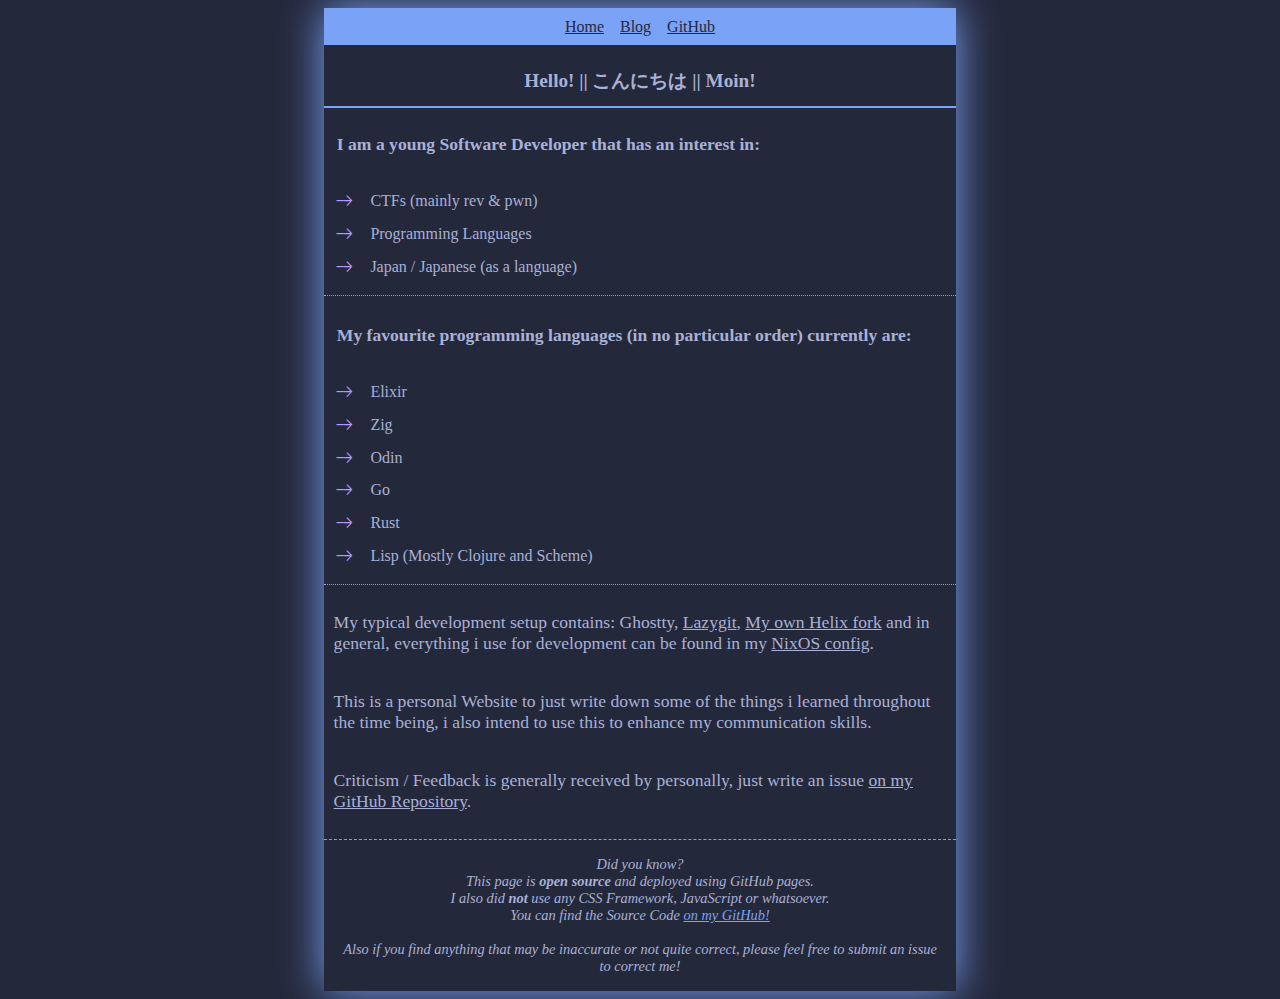
<file: index.html>
<!DOCTYPE html>
<html lang="en">
  <head id="head">
    <meta charset="UTF-8">
    <meta http-equiv="x-ua-compatible" content="ie=edge">
    <meta name="viewport" content="width=device-width, initial-scale=1">
    <title id="title">Blog by SoraNoTenshi</title>
    <link rel="stylesheet" type="text/css" href="/style.css">
    <link rel="stylesheet" type="text/css" href="/zig.css">
    <link rel="stylesheet" type="text/css" href="/rust.css">
    <link rel="stylesheet" type="text/css" href="/nasm.css">
    <link rel="stylesheet" type="text/css" href="/c.css">
  </head>
  <body class="main">
    <div id="box">
      <nav class="menu">
        <a href="/">Home</a>
         &nbsp;&nbsp;
        <a href="/blog/">Blog</a>
         &nbsp;&nbsp;
        <a href="https://github.com/SoraTenshi">GitHub</a>
      </nav>
      
  <h1 id="title">Hello! || こんにちは || Moin!</h1>
  <article class="subpairs"><h1>I am a young Software Developer that has an interest in:</h1><ul><li>CTFs (mainly rev & pwn)</li><li>Programming Languages</li><li>Japan / Japanese (as a language)</li></ul><h1>My favourite programming languages (in no particular order) currently are:</h1><ul><li>Elixir</li><li>Zig</li><li>Odin</li><li>Go</li><li>Rust</li><li>Lisp (Mostly Clojure and Scheme)</li></ul><p>My typical development setup contains: Ghostty, <a href="https://github.com/jesseduffield/lazygit" target="_blank">Lazygit</a>, <a href="https://github.com/SoraTenshi/helix/tree/new-daily-driver" target="_blank">My own Helix fork</a> and in general, everything i use for development can be found in my <a href="https://github.com/SoraTenshi/nixos-config" target="_blank">NixOS config</a>.</p><p>This is a personal Website to just write down some of the things i learned throughout the time being, i also intend to use this to enhance my communication skills.</p><p>Criticism / Feedback is generally received by personally, just write an issue <a href="https://github.com/SoraTenshi/neoncity.dev/issues" target="_blank">on my GitHub Repository</a>.</p></article>

      <footer class="footer">
        Did you know?<br>
        This page is
        <strong>open source</strong>
        and deployed using GitHub pages.<br>
        I also did
        <strong>not</strong>
        use any CSS Framework, JavaScript or whatsoever.<br>
        You can find the Source Code
        <a href="https://github.com/SoraTenshi/neoncity.dev" style="color: var(--blue)">on my GitHub!</a><br>
        <br>
        Also if you find anything that may be inaccurate or not quite correct, please feel free to
      submit an issue to correct me!
      </footer>
    </div>
  </body>
</html>
</file>
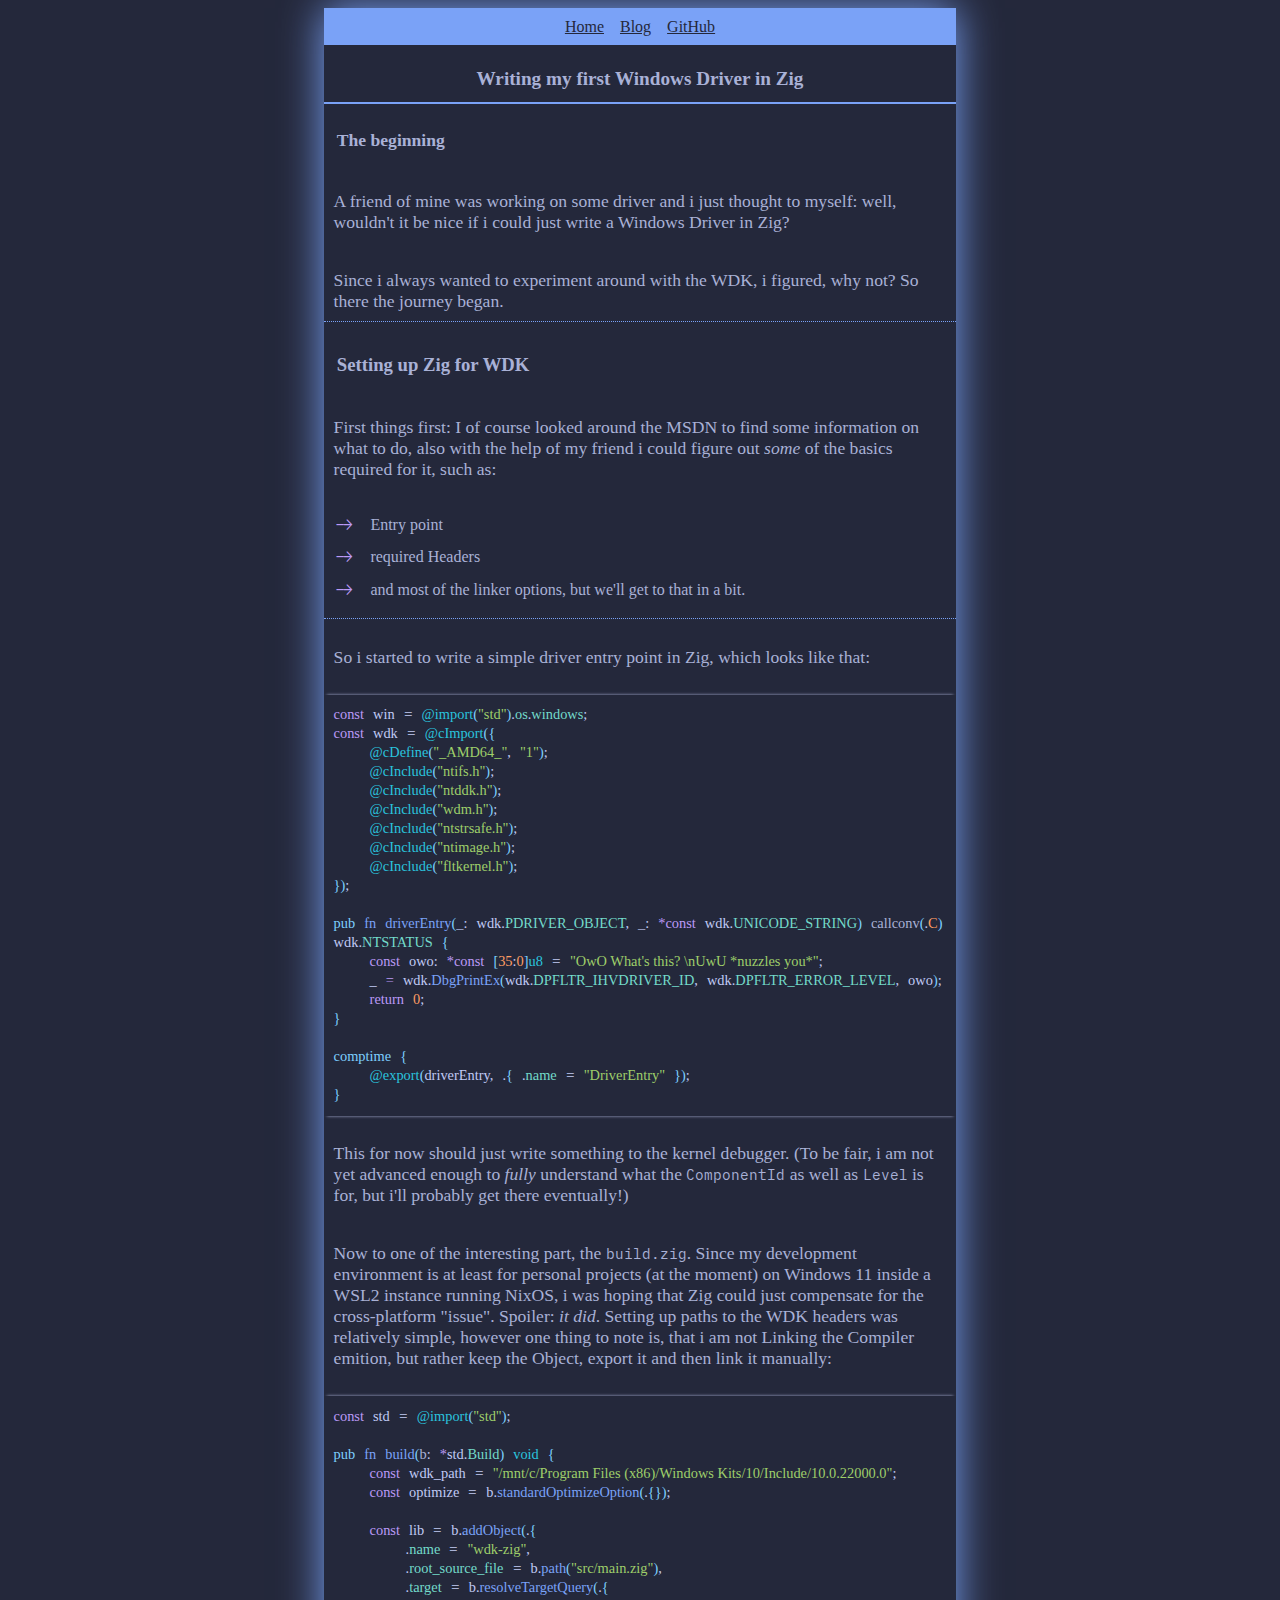
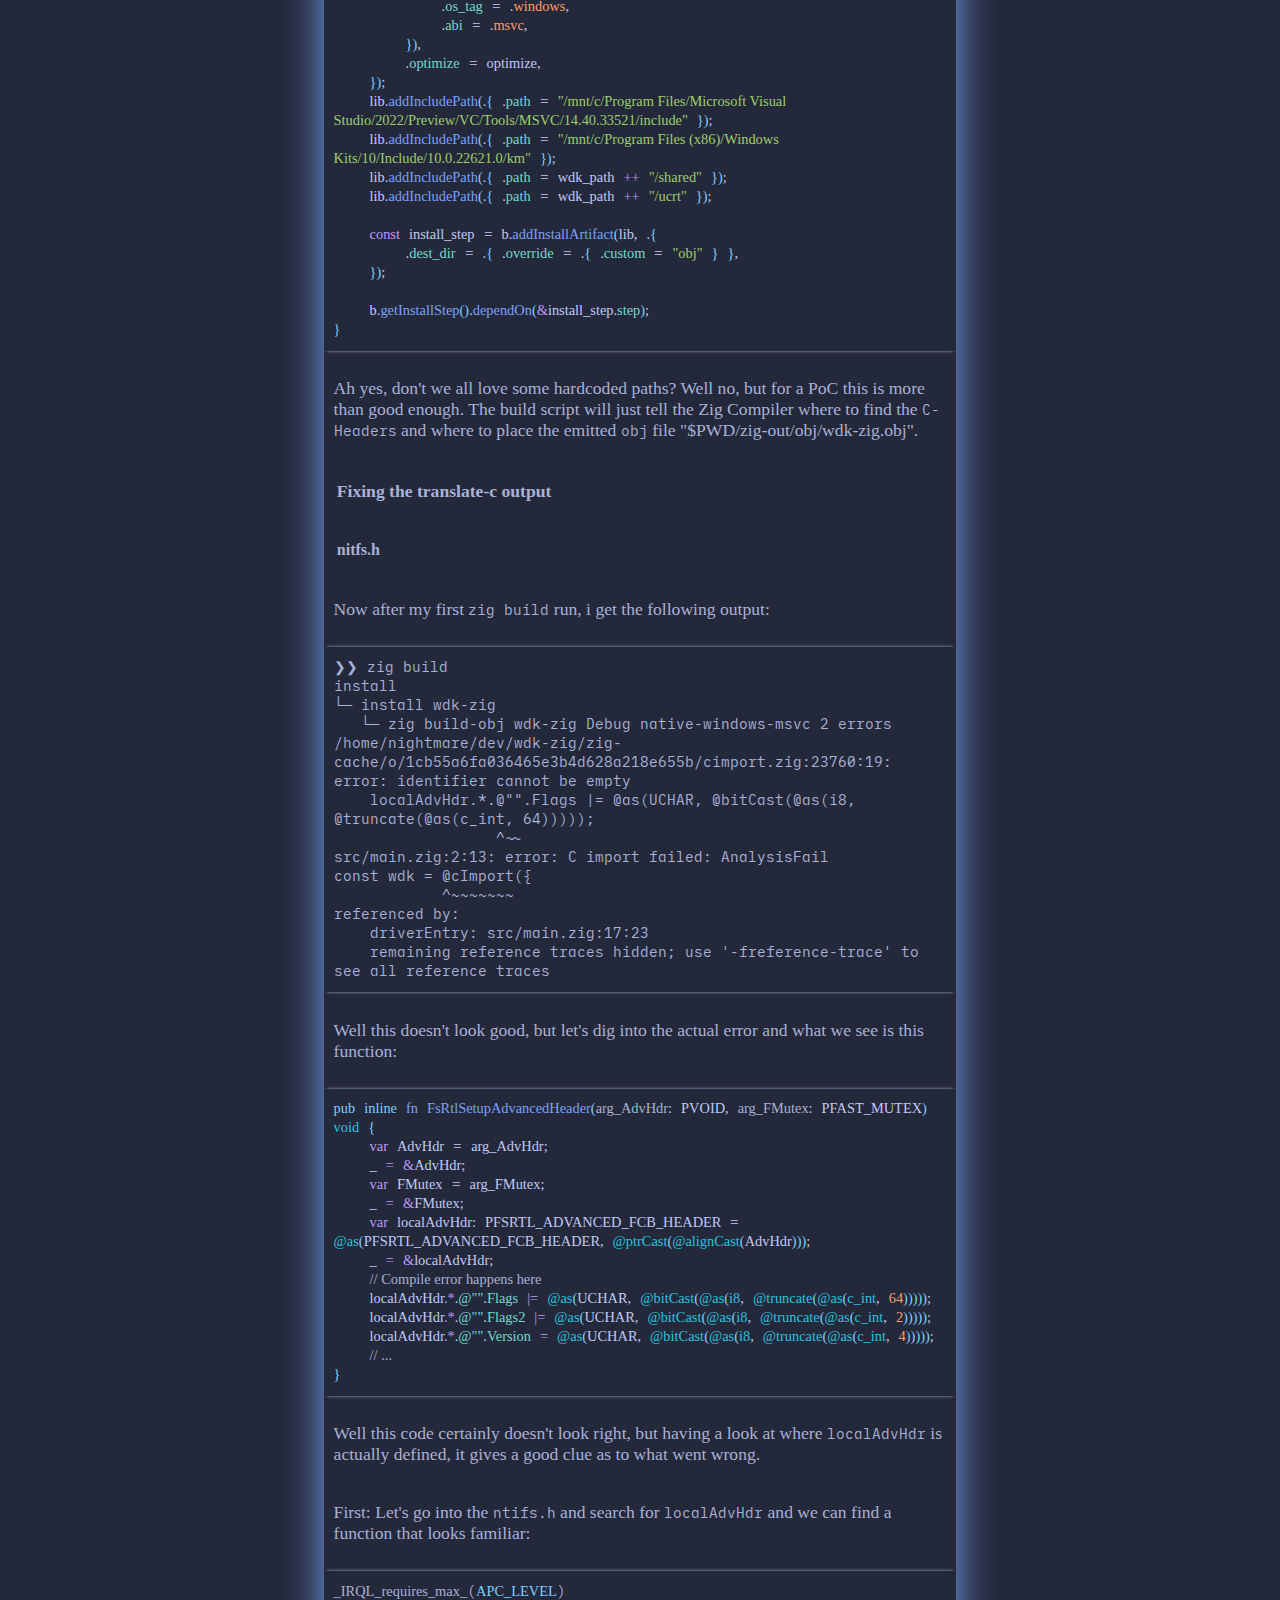
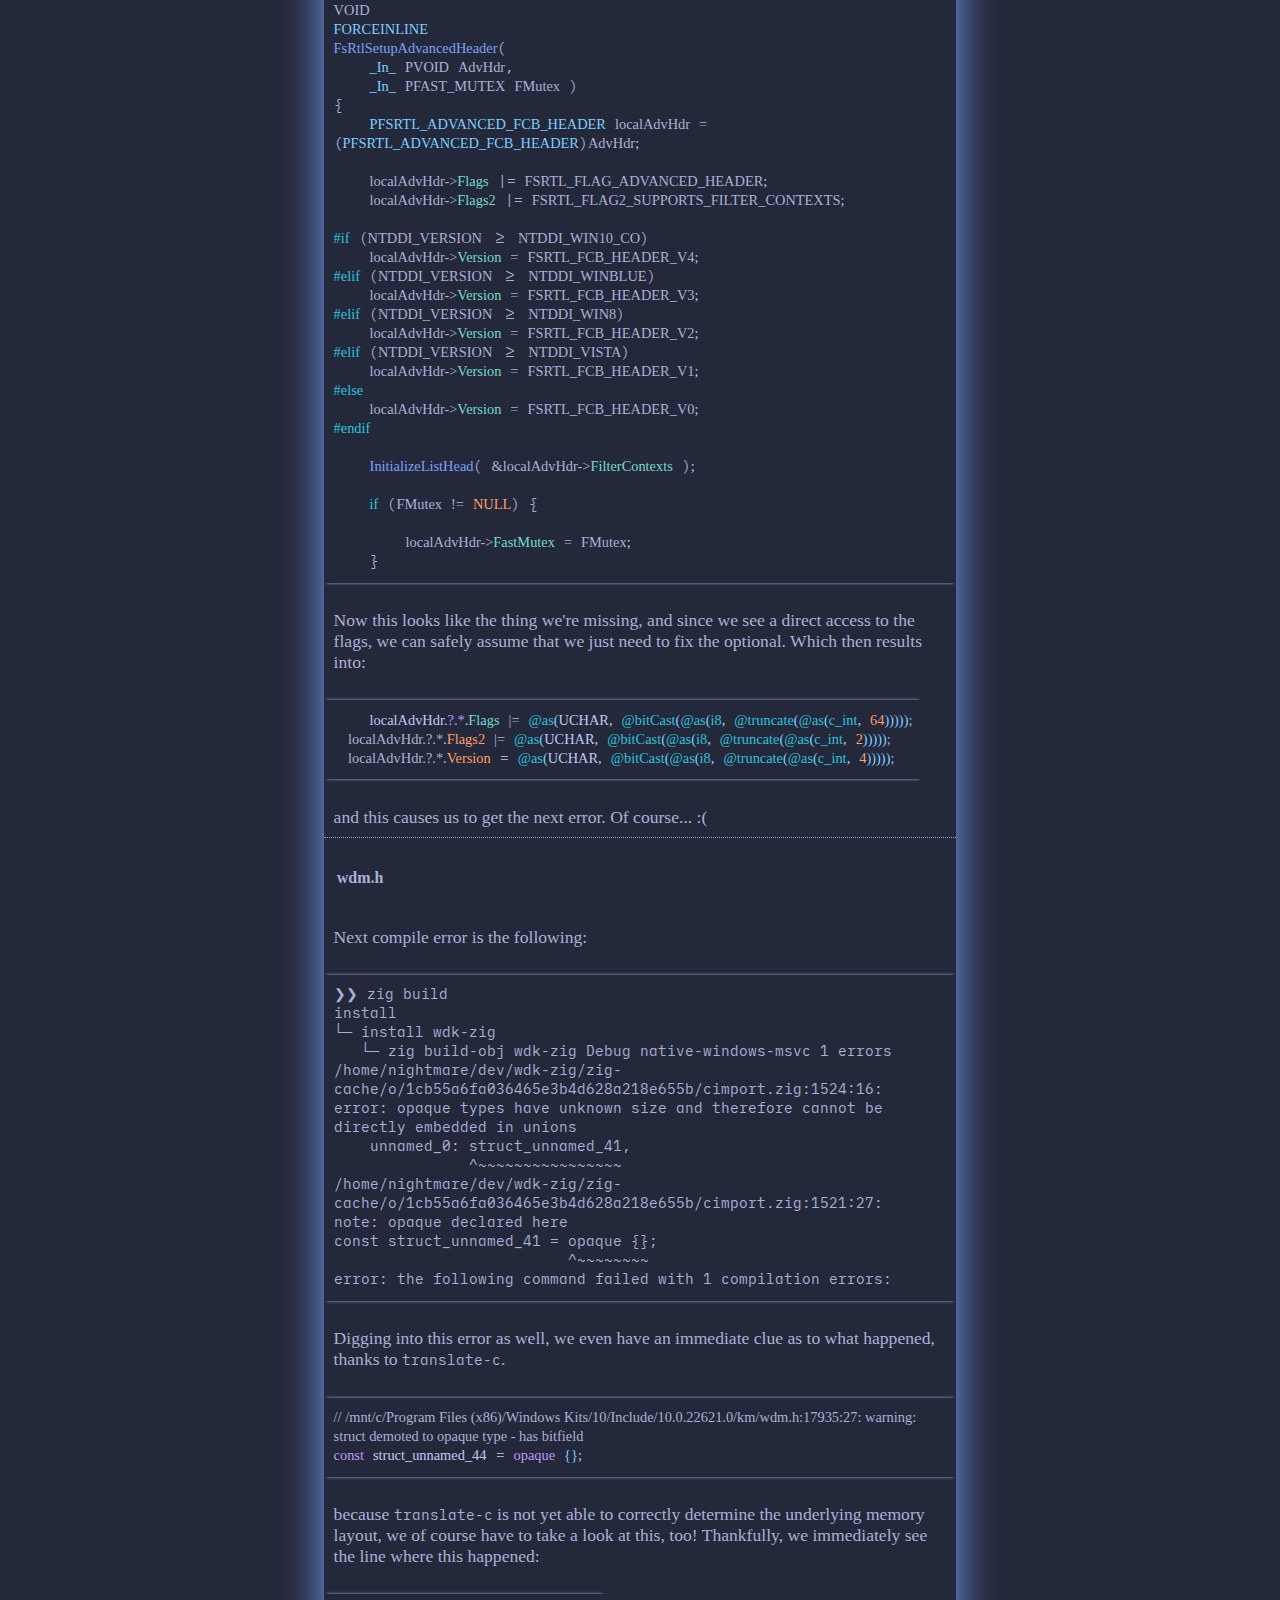
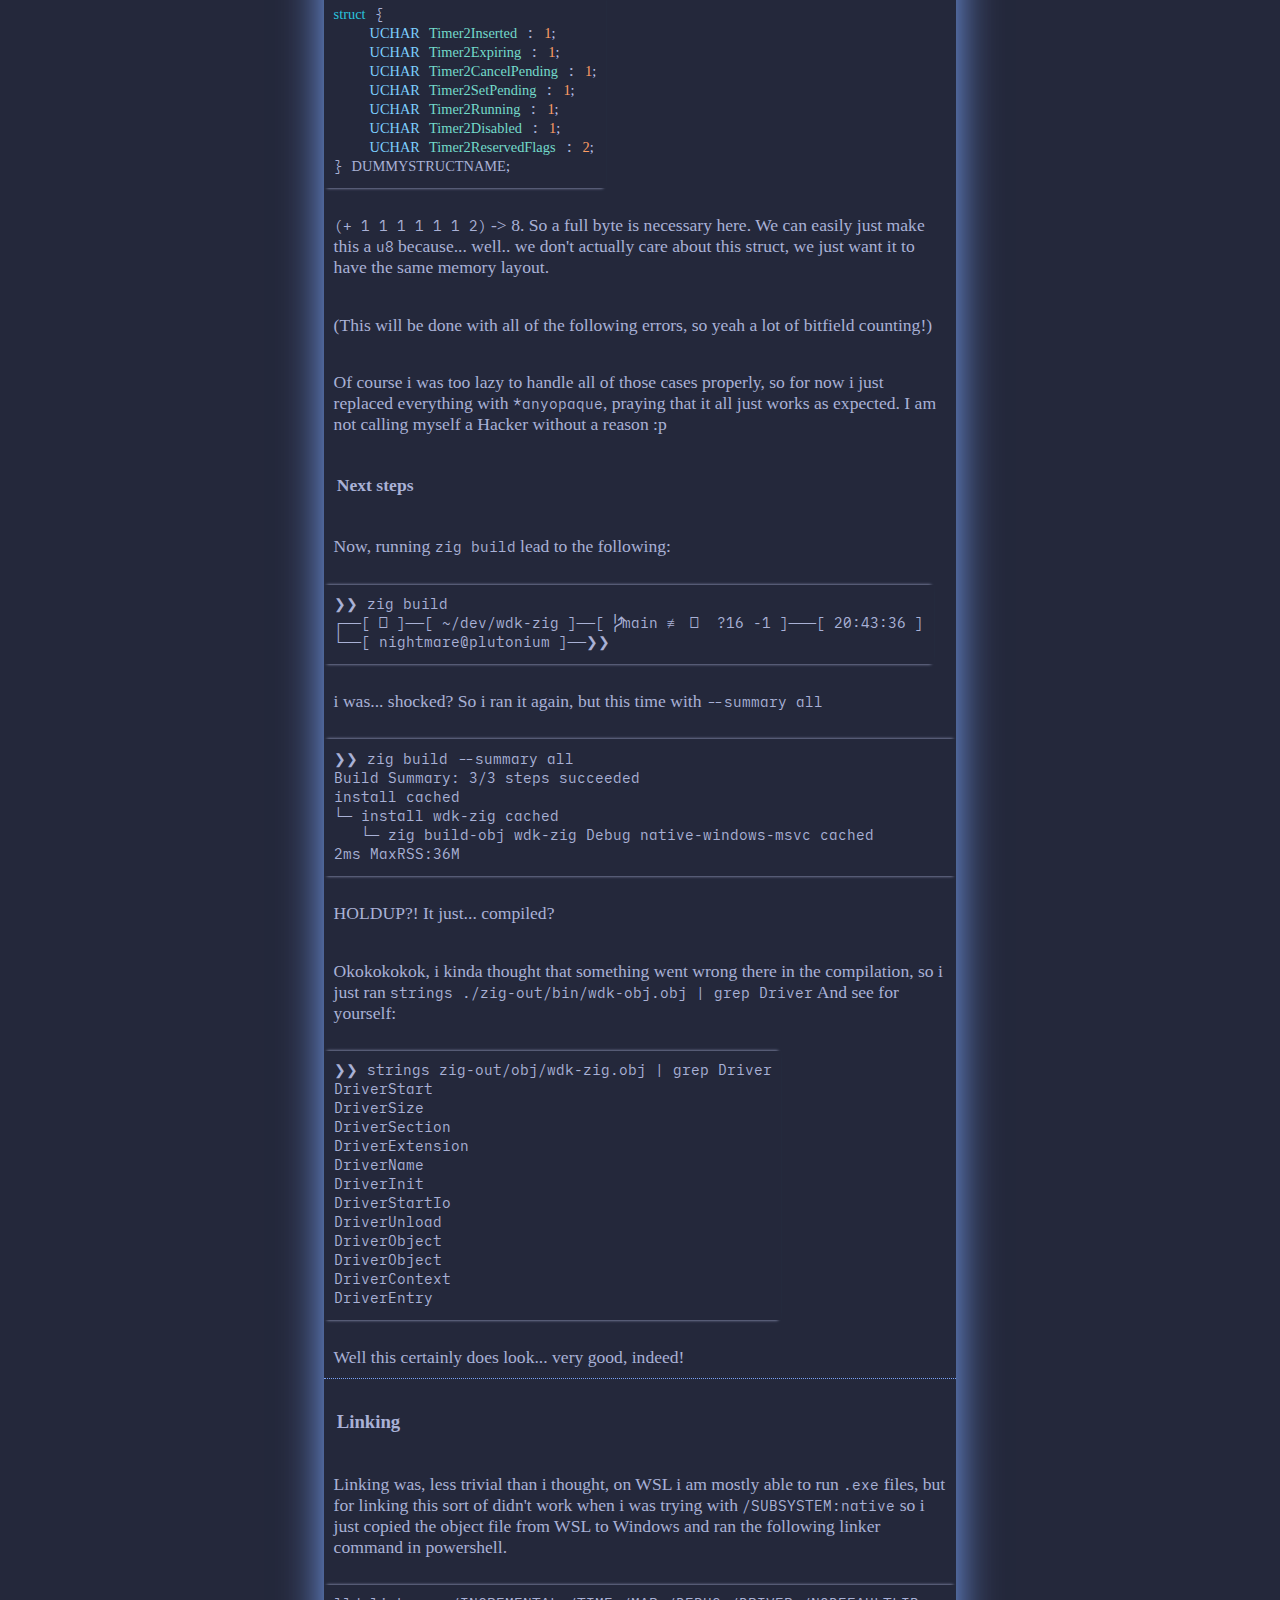
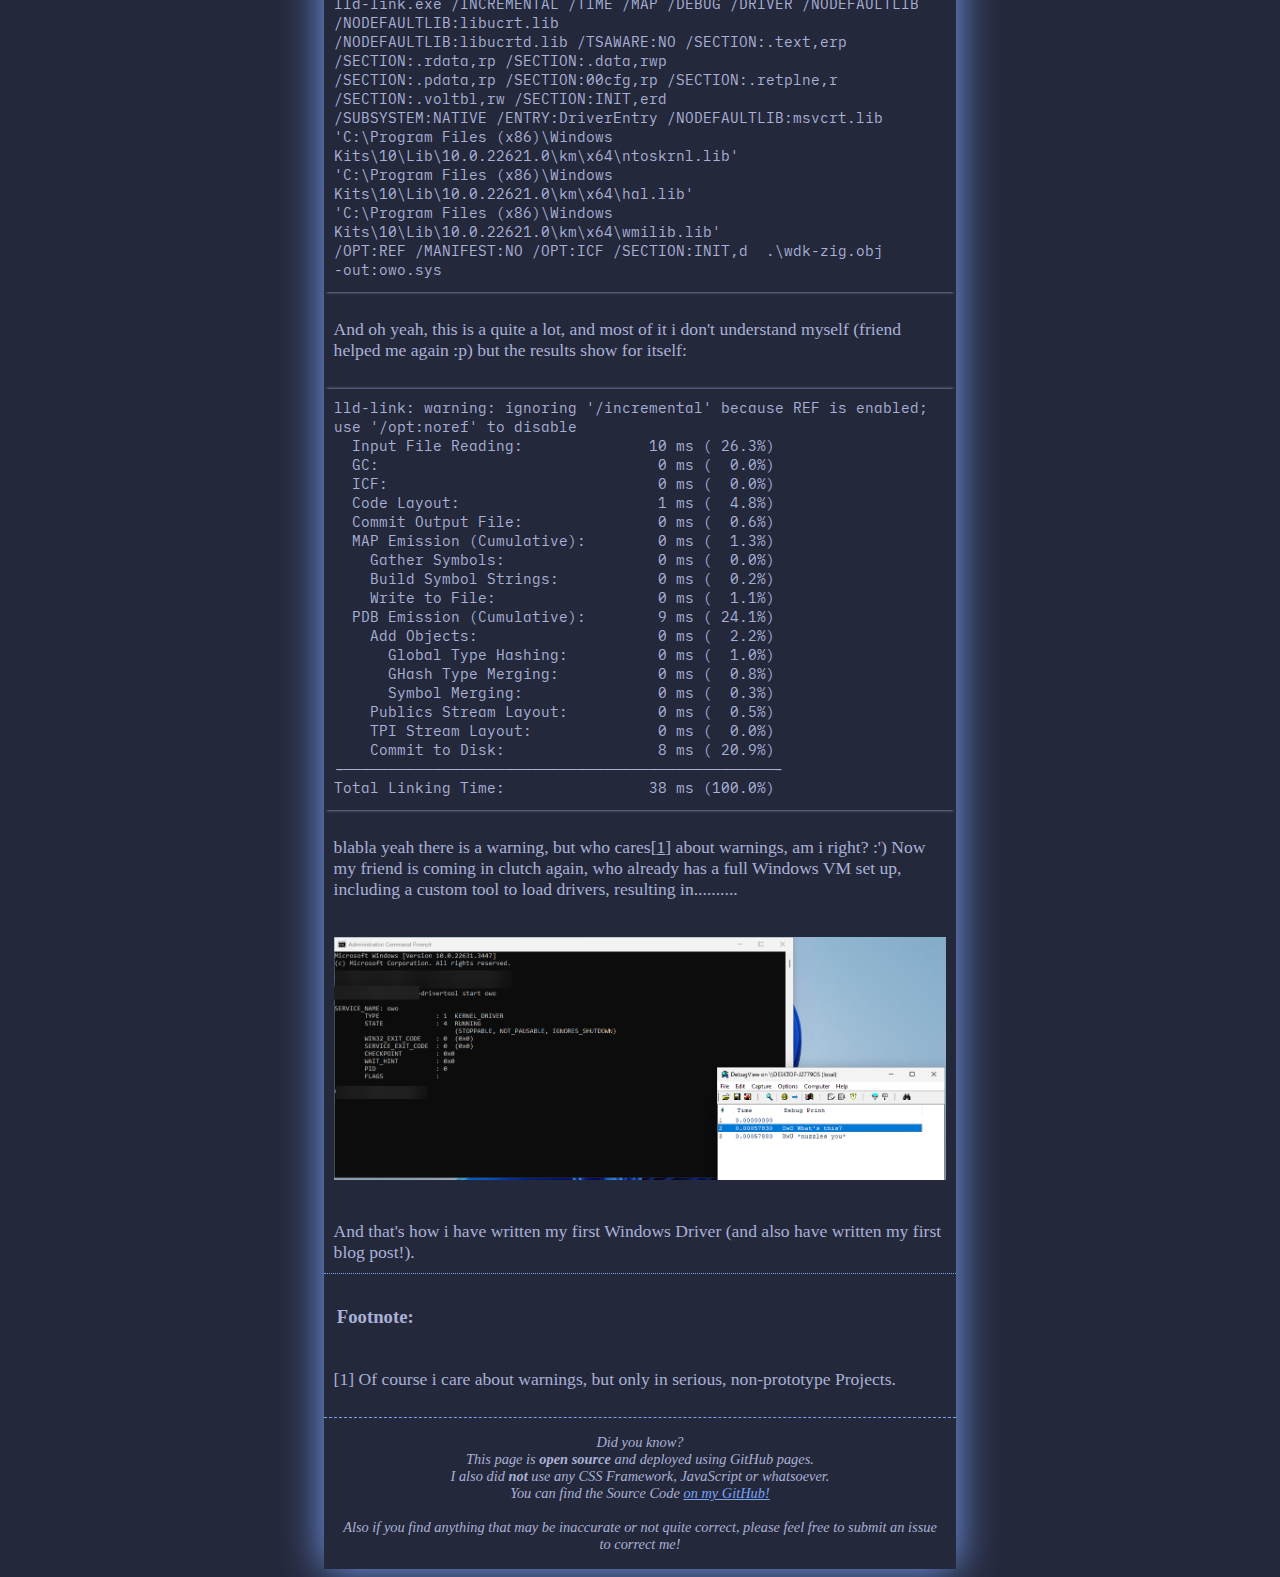
<file: blog/wdk-in-zig/index.html>
<!DOCTYPE html>
<html lang="en">
  <head id="head">
    <meta charset="UTF-8">
    <meta http-equiv="x-ua-compatible" content="ie=edge">
    <meta name="viewport" content="width=device-width, initial-scale=1">
    <title id="title">Blog by SoraNoTenshi</title>
    <link rel="stylesheet" type="text/css" href="/style.css">
    <link rel="stylesheet" type="text/css" href="/zig.css">
    <link rel="stylesheet" type="text/css" href="/rust.css">
    <link rel="stylesheet" type="text/css" href="/nasm.css">
    <link rel="stylesheet" type="text/css" href="/c.css">
  </head>
  <body class="main">
    <div id="box">
      <nav class="menu">
        <a href="/">Home</a>
         &nbsp;&nbsp;
        <a href="/blog/">Blog</a>
         &nbsp;&nbsp;
        <a href="https://github.com/SoraTenshi">GitHub</a>
      </nav>
      
  <h1 id="title">Writing my first Windows Driver in Zig</h1>
  <article class="subpairs"><h1>The beginning</h1><p>A friend of mine was working on some driver and i just thought to myself: well, wouldn't it be nice if i could just write a Windows Driver in Zig?</p><p>Since i always wanted to experiment around with the WDK, i figured, why not? So there the journey began.</p><h3>Setting up Zig for WDK</h3><p>First things first: I of course looked around the MSDN to find some information on what to do, also with the help of my friend i could figure out <em>some</em> of the basics required for it, such as:</p><ul><li>Entry point</li><li>required Headers</li><li>and most of the linker options, but we'll get to that in a bit.</li></ul><p>So i started to write a simple driver entry point in Zig, which looks like that:</p><pre><code class="zig"><span class="type qualifier">const</span> <span class="variable">win</span> = <span class="function builtin">@import</span><span class="punctuation bracket">(</span><span class="string">&quot;std&quot;</span><span class="punctuation bracket">)</span><span class="punctuation delimiter">.</span><span class="field">os</span><span class="punctuation delimiter">.</span><span class="field">windows</span><span class="punctuation delimiter">;</span>
<span class="type qualifier">const</span> <span class="variable">wdk</span> = <span class="function builtin">@cImport</span><span class="punctuation bracket">(</span><span class="punctuation bracket">{</span>
    <span class="function builtin">@cDefine</span><span class="punctuation bracket">(</span><span class="string">&quot;_AMD64_&quot;</span><span class="punctuation delimiter">,</span> <span class="string">&quot;1&quot;</span><span class="punctuation bracket">)</span><span class="punctuation delimiter">;</span>
    <span class="function builtin">@cInclude</span><span class="punctuation bracket">(</span><span class="string">&quot;ntifs.h&quot;</span><span class="punctuation bracket">)</span><span class="punctuation delimiter">;</span>
    <span class="function builtin">@cInclude</span><span class="punctuation bracket">(</span><span class="string">&quot;ntddk.h&quot;</span><span class="punctuation bracket">)</span><span class="punctuation delimiter">;</span>
    <span class="function builtin">@cInclude</span><span class="punctuation bracket">(</span><span class="string">&quot;wdm.h&quot;</span><span class="punctuation bracket">)</span><span class="punctuation delimiter">;</span>
    <span class="function builtin">@cInclude</span><span class="punctuation bracket">(</span><span class="string">&quot;ntstrsafe.h&quot;</span><span class="punctuation bracket">)</span><span class="punctuation delimiter">;</span>
    <span class="function builtin">@cInclude</span><span class="punctuation bracket">(</span><span class="string">&quot;ntimage.h&quot;</span><span class="punctuation bracket">)</span><span class="punctuation delimiter">;</span>
    <span class="function builtin">@cInclude</span><span class="punctuation bracket">(</span><span class="string">&quot;fltkernel.h&quot;</span><span class="punctuation bracket">)</span><span class="punctuation delimiter">;</span>
<span class="punctuation bracket">}</span><span class="punctuation bracket">)</span><span class="punctuation delimiter">;</span>

<span class="attribute">pub</span> <span class="keyword function">fn</span> <span class="function">driverEntry</span><span class="punctuation bracket">(</span><span class="parameter">_</span><span class="punctuation delimiter">:</span> <span class="variable">wdk</span><span class="punctuation delimiter">.</span><span class="field">PDRIVER_OBJECT</span><span class="punctuation delimiter">,</span> <span class="parameter">_</span><span class="punctuation delimiter">:</span> <span class="operator">*</span><span class="type qualifier">const</span> <span class="variable">wdk</span><span class="punctuation delimiter">.</span><span class="field">UNICODE_STRING</span><span class="punctuation bracket">)</span> <span class="storageclass">callconv</span><span class="punctuation bracket">(</span><span class="punctuation delimiter">.</span><span class="variable builtin">C</span><span class="punctuation bracket">)</span> <span class="variable">wdk</span><span class="punctuation delimiter">.</span><span class="field">NTSTATUS</span> <span class="punctuation bracket">{</span>
    <span class="type qualifier">const</span> <span class="variable">owo</span><span class="punctuation delimiter">:</span> <span class="operator">*</span><span class="type qualifier">const</span> <span class="punctuation bracket">[</span><span class="number">35</span><span class="punctuation delimiter">:</span><span class="number">0</span><span class="punctuation bracket">]</span><span class="type builtin">u8</span> = <span class="string">&quot;OwO What&apos;s this? \nUwU *nuzzles you*&quot;</span><span class="punctuation delimiter">;</span>
    <span class="variable">_</span> <span class="operator">=</span> <span class="variable">wdk</span><span class="punctuation delimiter">.</span><span class="function">DbgPrintEx</span><span class="punctuation bracket">(</span><span class="variable">wdk</span><span class="punctuation delimiter">.</span><span class="field">DPFLTR_IHVDRIVER_ID</span><span class="punctuation delimiter">,</span> <span class="variable">wdk</span><span class="punctuation delimiter">.</span><span class="field">DPFLTR_ERROR_LEVEL</span><span class="punctuation delimiter">,</span> <span class="variable">owo</span><span class="punctuation bracket">)</span><span class="punctuation delimiter">;</span>
    <span class="keyword return">return</span> <span class="number">0</span><span class="punctuation delimiter">;</span>
<span class="punctuation bracket">}</span>

<span class="attribute">comptime</span> <span class="punctuation bracket">{</span>
    <span class="function builtin">@export</span><span class="punctuation bracket">(</span><span class="variable">driverEntry</span><span class="punctuation delimiter">,</span> <span class="punctuation delimiter">.</span><span class="punctuation bracket">{</span> <span class="punctuation delimiter">.</span><span class="field">name</span> = <span class="string">&quot;DriverEntry&quot;</span> <span class="punctuation bracket">}</span><span class="punctuation bracket">)</span><span class="punctuation delimiter">;</span>
<span class="punctuation bracket">}</span>
</code></pre>
<p>This for now should just write something to the kernel debugger. (To be fair, i am not yet advanced enough to <em>fully</em> understand what the <code>ComponentId</code> as well as <code>Level</code> is for, but i'll probably get there eventually!)</p><p>Now to one of the interesting part, the <code>build.zig</code>. Since my development environment is at least for personal projects (at the moment) on Windows 11 inside a WSL2 instance running NixOS, i was hoping that Zig could just compensate for the cross-platform "issue". Spoiler: <em>it did</em>. Setting up paths to the WDK headers was relatively simple, however one thing to note is, that i am not Linking the Compiler emition, but rather keep the Object, export it and then link it manually:</p><pre><code class="zig"><span class="type qualifier">const</span> <span class="variable">std</span> = <span class="function builtin">@import</span><span class="punctuation bracket">(</span><span class="string">&quot;std&quot;</span><span class="punctuation bracket">)</span><span class="punctuation delimiter">;</span>

<span class="attribute">pub</span> <span class="keyword function">fn</span> <span class="function">build</span><span class="punctuation bracket">(</span><span class="parameter">b</span><span class="punctuation delimiter">:</span> <span class="operator">*</span><span class="variable">std</span><span class="punctuation delimiter">.</span><span class="field">Build</span><span class="punctuation bracket">)</span> <span class="type builtin">void</span> <span class="punctuation bracket">{</span>
    <span class="type qualifier">const</span> <span class="variable">wdk_path</span> = <span class="string">&quot;/mnt/c/Program Files (x86)/Windows Kits/10/Include/10.0.22000.0&quot;</span><span class="punctuation delimiter">;</span>
    <span class="type qualifier">const</span> <span class="variable">optimize</span> = <span class="variable">b</span><span class="punctuation delimiter">.</span><span class="function">standardOptimizeOption</span><span class="punctuation bracket">(</span><span class="punctuation delimiter">.</span><span class="punctuation bracket">{</span><span class="punctuation bracket">}</span><span class="punctuation bracket">)</span><span class="punctuation delimiter">;</span>

    <span class="type qualifier">const</span> <span class="variable">lib</span> = <span class="variable">b</span><span class="punctuation delimiter">.</span><span class="function">addObject</span><span class="punctuation bracket">(</span><span class="punctuation delimiter">.</span><span class="punctuation bracket">{</span>
        <span class="punctuation delimiter">.</span><span class="field">name</span> = <span class="string">&quot;wdk-zig&quot;</span><span class="punctuation delimiter">,</span>
        <span class="punctuation delimiter">.</span><span class="field">root_source_file</span> = <span class="variable">b</span><span class="punctuation delimiter">.</span><span class="function">path</span><span class="punctuation bracket">(</span><span class="string">&quot;src/main.zig&quot;</span><span class="punctuation bracket">)</span><span class="punctuation delimiter">,</span>
        <span class="punctuation delimiter">.</span><span class="field">target</span> = <span class="variable">b</span><span class="punctuation delimiter">.</span><span class="function">resolveTargetQuery</span><span class="punctuation bracket">(</span><span class="punctuation delimiter">.</span><span class="punctuation bracket">{</span>
            <span class="punctuation delimiter">.</span><span class="field">os_tag</span> = <span class="punctuation delimiter">.</span><span class="variable builtin">windows</span><span class="punctuation delimiter">,</span>
            <span class="punctuation delimiter">.</span><span class="field">abi</span> = <span class="punctuation delimiter">.</span><span class="variable builtin">msvc</span><span class="punctuation delimiter">,</span>
        <span class="punctuation bracket">}</span><span class="punctuation bracket">)</span><span class="punctuation delimiter">,</span>
        <span class="punctuation delimiter">.</span><span class="field">optimize</span> = <span class="variable">optimize</span><span class="punctuation delimiter">,</span>
    <span class="punctuation bracket">}</span><span class="punctuation bracket">)</span><span class="punctuation delimiter">;</span>
    <span class="variable">lib</span><span class="punctuation delimiter">.</span><span class="function">addIncludePath</span><span class="punctuation bracket">(</span><span class="punctuation delimiter">.</span><span class="punctuation bracket">{</span> <span class="punctuation delimiter">.</span><span class="field">path</span> = <span class="string">&quot;/mnt/c/Program Files/Microsoft Visual Studio/2022/Preview/VC/Tools/MSVC/14.40.33521/include&quot;</span> <span class="punctuation bracket">}</span><span class="punctuation bracket">)</span><span class="punctuation delimiter">;</span>
    <span class="variable">lib</span><span class="punctuation delimiter">.</span><span class="function">addIncludePath</span><span class="punctuation bracket">(</span><span class="punctuation delimiter">.</span><span class="punctuation bracket">{</span> <span class="punctuation delimiter">.</span><span class="field">path</span> = <span class="string">&quot;/mnt/c/Program Files (x86)/Windows Kits/10/Include/10.0.22621.0/km&quot;</span> <span class="punctuation bracket">}</span><span class="punctuation bracket">)</span><span class="punctuation delimiter">;</span>
    <span class="variable">lib</span><span class="punctuation delimiter">.</span><span class="function">addIncludePath</span><span class="punctuation bracket">(</span><span class="punctuation delimiter">.</span><span class="punctuation bracket">{</span> <span class="punctuation delimiter">.</span><span class="field">path</span> = <span class="variable">wdk_path</span> <span class="operator">++</span> <span class="string">&quot;/shared&quot;</span> <span class="punctuation bracket">}</span><span class="punctuation bracket">)</span><span class="punctuation delimiter">;</span>
    <span class="variable">lib</span><span class="punctuation delimiter">.</span><span class="function">addIncludePath</span><span class="punctuation bracket">(</span><span class="punctuation delimiter">.</span><span class="punctuation bracket">{</span> <span class="punctuation delimiter">.</span><span class="field">path</span> = <span class="variable">wdk_path</span> <span class="operator">++</span> <span class="string">&quot;/ucrt&quot;</span> <span class="punctuation bracket">}</span><span class="punctuation bracket">)</span><span class="punctuation delimiter">;</span>

    <span class="type qualifier">const</span> <span class="variable">install_step</span> = <span class="variable">b</span><span class="punctuation delimiter">.</span><span class="function">addInstallArtifact</span><span class="punctuation bracket">(</span><span class="variable">lib</span><span class="punctuation delimiter">,</span> <span class="punctuation delimiter">.</span><span class="punctuation bracket">{</span>
        <span class="punctuation delimiter">.</span><span class="field">dest_dir</span> = <span class="punctuation delimiter">.</span><span class="punctuation bracket">{</span> <span class="punctuation delimiter">.</span><span class="field">override</span> = <span class="punctuation delimiter">.</span><span class="punctuation bracket">{</span> <span class="punctuation delimiter">.</span><span class="field">custom</span> = <span class="string">&quot;obj&quot;</span> <span class="punctuation bracket">}</span> <span class="punctuation bracket">}</span><span class="punctuation delimiter">,</span>
    <span class="punctuation bracket">}</span><span class="punctuation bracket">)</span><span class="punctuation delimiter">;</span>

    <span class="variable">b</span><span class="punctuation delimiter">.</span><span class="function">getInstallStep</span><span class="punctuation bracket">(</span><span class="punctuation bracket">)</span><span class="punctuation delimiter">.</span><span class="function">dependOn</span><span class="punctuation bracket">(</span><span class="operator">&amp;</span><span class="variable">install_step</span><span class="punctuation delimiter">.</span><span class="field">step</span><span class="punctuation bracket">)</span><span class="punctuation delimiter">;</span>
<span class="punctuation bracket">}</span>
</code></pre>
<p>Ah yes, don't we all love some hardcoded paths? Well no, but for a PoC this is more than good enough. The build script will just tell the Zig Compiler where to find the <code>C-Headers</code> and where to place the emitted <code>obj</code> file "$PWD/zig-out/obj/wdk-zig.obj".</p><h1>Fixing the translate-c output</h1><h2>nitfs.h</h2><p>Now after my first <code>zig build</code> run, i get the following output:</p><pre><code>❯❯ zig build
install
└─ install wdk-zig
   └─ zig build-obj wdk-zig Debug native-windows-msvc 2 errors
/home/nightmare/dev/wdk-zig/zig-cache/o/1cb55a6fa036465e3b4d628a218e655b/cimport.zig:23760:19: 
error: identifier cannot be empty
    localAdvHdr.*.@&quot;&quot;.Flags |= @as(UCHAR, @bitCast(@as(i8, @truncate(@as(c_int, 64)))));
                  ^~~
src/main.zig:2:13: error: C import failed: AnalysisFail
const wdk = @cImport({
            ^~~~~~~~
referenced by:
    driverEntry: src/main.zig:17:23
    remaining reference traces hidden; use &apos;-freference-trace&apos; to see all reference traces
</code></pre><p>Well this doesn't look good, but let's dig into the actual error and what we see is this function:</p><pre><code class="zig"><span class="attribute">pub</span> <span class="attribute">inline</span> <span class="keyword function">fn</span> <span class="function">FsRtlSetupAdvancedHeader</span><span class="punctuation bracket">(</span><span class="parameter">arg_AdvHdr</span><span class="punctuation delimiter">:</span> <span class="variable">PVOID</span><span class="punctuation delimiter">,</span> <span class="parameter">arg_FMutex</span><span class="punctuation delimiter">:</span> <span class="variable">PFAST_MUTEX</span><span class="punctuation bracket">)</span> <span class="type builtin">void</span> <span class="punctuation bracket">{</span>
    <span class="type qualifier">var</span> <span class="variable">AdvHdr</span> = <span class="variable">arg_AdvHdr</span><span class="punctuation delimiter">;</span>
    <span class="variable">_</span> <span class="operator">=</span> <span class="operator">&amp;</span><span class="variable">AdvHdr</span><span class="punctuation delimiter">;</span>
    <span class="type qualifier">var</span> <span class="variable">FMutex</span> = <span class="variable">arg_FMutex</span><span class="punctuation delimiter">;</span>
    <span class="variable">_</span> <span class="operator">=</span> <span class="operator">&amp;</span><span class="variable">FMutex</span><span class="punctuation delimiter">;</span>
    <span class="type qualifier">var</span> <span class="variable">localAdvHdr</span><span class="punctuation delimiter">:</span> <span class="variable">PFSRTL_ADVANCED_FCB_HEADER</span> = <span class="function builtin">@as</span><span class="punctuation bracket">(</span><span class="variable">PFSRTL_ADVANCED_FCB_HEADER</span><span class="punctuation delimiter">,</span> <span class="function builtin">@ptrCast</span><span class="punctuation bracket">(</span><span class="function builtin">@alignCast</span><span class="punctuation bracket">(</span><span class="variable">AdvHdr</span><span class="punctuation bracket">)</span><span class="punctuation bracket">)</span><span class="punctuation bracket">)</span><span class="punctuation delimiter">;</span>
    <span class="variable">_</span> <span class="operator">=</span> <span class="operator">&amp;</span><span class="variable">localAdvHdr</span><span class="punctuation delimiter">;</span>
    <span class="comment">// Compile error happens here</span>
    <span class="variable">localAdvHdr</span><span class="operator">.*</span><span class="punctuation delimiter">.</span><span class="field">@&quot;&quot;</span><span class="punctuation delimiter">.</span><span class="field">Flags</span> <span class="operator">|=</span> <span class="function builtin">@as</span><span class="punctuation bracket">(</span><span class="variable">UCHAR</span><span class="punctuation delimiter">,</span> <span class="function builtin">@bitCast</span><span class="punctuation bracket">(</span><span class="function builtin">@as</span><span class="punctuation bracket">(</span><span class="type builtin">i8</span><span class="punctuation delimiter">,</span> <span class="function builtin">@truncate</span><span class="punctuation bracket">(</span><span class="function builtin">@as</span><span class="punctuation bracket">(</span><span class="type builtin">c_int</span><span class="punctuation delimiter">,</span> <span class="number">64</span><span class="punctuation bracket">)</span><span class="punctuation bracket">)</span><span class="punctuation bracket">)</span><span class="punctuation bracket">)</span><span class="punctuation bracket">)</span><span class="punctuation delimiter">;</span>
    <span class="variable">localAdvHdr</span><span class="operator">.*</span><span class="punctuation delimiter">.</span><span class="field">@&quot;&quot;</span><span class="punctuation delimiter">.</span><span class="field">Flags2</span> <span class="operator">|=</span> <span class="function builtin">@as</span><span class="punctuation bracket">(</span><span class="variable">UCHAR</span><span class="punctuation delimiter">,</span> <span class="function builtin">@bitCast</span><span class="punctuation bracket">(</span><span class="function builtin">@as</span><span class="punctuation bracket">(</span><span class="type builtin">i8</span><span class="punctuation delimiter">,</span> <span class="function builtin">@truncate</span><span class="punctuation bracket">(</span><span class="function builtin">@as</span><span class="punctuation bracket">(</span><span class="type builtin">c_int</span><span class="punctuation delimiter">,</span> <span class="number">2</span><span class="punctuation bracket">)</span><span class="punctuation bracket">)</span><span class="punctuation bracket">)</span><span class="punctuation bracket">)</span><span class="punctuation bracket">)</span><span class="punctuation delimiter">;</span>
    <span class="variable">localAdvHdr</span><span class="operator">.*</span><span class="punctuation delimiter">.</span><span class="field">@&quot;&quot;</span><span class="punctuation delimiter">.</span><span class="field">Version</span> <span class="operator">=</span> <span class="function builtin">@as</span><span class="punctuation bracket">(</span><span class="variable">UCHAR</span><span class="punctuation delimiter">,</span> <span class="function builtin">@bitCast</span><span class="punctuation bracket">(</span><span class="function builtin">@as</span><span class="punctuation bracket">(</span><span class="type builtin">i8</span><span class="punctuation delimiter">,</span> <span class="function builtin">@truncate</span><span class="punctuation bracket">(</span><span class="function builtin">@as</span><span class="punctuation bracket">(</span><span class="type builtin">c_int</span><span class="punctuation delimiter">,</span> <span class="number">4</span><span class="punctuation bracket">)</span><span class="punctuation bracket">)</span><span class="punctuation bracket">)</span><span class="punctuation bracket">)</span><span class="punctuation bracket">)</span><span class="punctuation delimiter">;</span>
    <span class="comment">// ...</span>
<span class="punctuation bracket">}</span>
</code></pre>
<p>Well this code certainly doesn't look right, but having a look at where <code>localAdvHdr</code> is actually defined, it gives a good clue as to what went wrong.</p><p>First: Let's go into the <code>ntifs.h</code> and search for <code>localAdvHdr</code> and we can find a function that looks familiar:</p><pre><code class="c"><span class="variable">_IRQL_requires_max_</span>(<span class="type">APC_LEVEL</span>)
<span class="variable">VOID</span><span class="delimiter"></span>
<span class="type">FORCEINLINE</span>
<span class="function">FsRtlSetupAdvancedHeader</span>(
    <span class="type">_In_</span> <span class="variable">PVOID</span> <span class="variable">AdvHdr</span>,
    <span class="type">_In_</span> <span class="variable">PFAST_MUTEX</span> <span class="variable">FMutex</span> )
{
    <span class="type">PFSRTL_ADVANCED_FCB_HEADER</span> <span class="variable">localAdvHdr</span> <span class="operator">=</span> (<span class="type">PFSRTL_ADVANCED_FCB_HEADER</span>)<span class="variable">AdvHdr</span><span class="delimiter">;</span>

    <span class="variable">localAdvHdr</span><span class="operator">-&gt;</span><span class="property">Flags</span> |= <span class="variable">FSRTL_FLAG_ADVANCED_HEADER</span><span class="delimiter">;</span>
    <span class="variable">localAdvHdr</span><span class="operator">-&gt;</span><span class="property">Flags2</span> |= <span class="variable">FSRTL_FLAG2_SUPPORTS_FILTER_CONTEXTS</span><span class="delimiter">;</span>

<span class="keyword">#if</span> (<span class="variable">NTDDI_VERSION</span> &gt;= <span class="variable">NTDDI_WIN10_CO</span>)
    <span class="variable">localAdvHdr</span><span class="operator">-&gt;</span><span class="property">Version</span> <span class="operator">=</span> <span class="variable">FSRTL_FCB_HEADER_V4</span><span class="delimiter">;</span>
<span class="keyword">#elif</span> (<span class="variable">NTDDI_VERSION</span> &gt;= <span class="variable">NTDDI_WINBLUE</span>)
    <span class="variable">localAdvHdr</span><span class="operator">-&gt;</span><span class="property">Version</span> <span class="operator">=</span> <span class="variable">FSRTL_FCB_HEADER_V3</span><span class="delimiter">;</span>
<span class="keyword">#elif</span> (<span class="variable">NTDDI_VERSION</span> &gt;= <span class="variable">NTDDI_WIN8</span>)
    <span class="variable">localAdvHdr</span><span class="operator">-&gt;</span><span class="property">Version</span> <span class="operator">=</span> <span class="variable">FSRTL_FCB_HEADER_V2</span><span class="delimiter">;</span>
<span class="keyword">#elif</span> (<span class="variable">NTDDI_VERSION</span> &gt;= <span class="variable">NTDDI_VISTA</span>)
    <span class="variable">localAdvHdr</span><span class="operator">-&gt;</span><span class="property">Version</span> <span class="operator">=</span> <span class="variable">FSRTL_FCB_HEADER_V1</span><span class="delimiter">;</span>
<span class="keyword">#else</span>
    <span class="variable">localAdvHdr</span><span class="operator">-&gt;</span><span class="property">Version</span> <span class="operator">=</span> <span class="variable">FSRTL_FCB_HEADER_V0</span><span class="delimiter">;</span>
<span class="keyword">#endif</span>

    <span class="function">InitializeListHead</span>( <span class="operator">&amp;</span><span class="variable">localAdvHdr</span><span class="operator">-&gt;</span><span class="property">FilterContexts</span> )<span class="delimiter">;</span>

    <span class="keyword">if</span> (<span class="variable">FMutex</span> <span class="operator">!=</span> <span class="constant">NULL</span>) {

        <span class="variable">localAdvHdr</span><span class="operator">-&gt;</span><span class="property">FastMutex</span> <span class="operator">=</span> <span class="variable">FMutex</span><span class="delimiter">;</span>
    }
</code></pre>
<p>Now this looks like the thing we're missing, and since we see a direct access to the flags, we can safely assume that we just need to fix the optional. Which then results into:</p><pre><code class="zig">    <span class="variable">localAdvHdr</span><span class="operator">.?</span><span class="operator">.*</span><span class="punctuation delimiter">.</span><span class="field">Flags</span> <span class="error">|=</span> <span class="function builtin">@as</span><span class="punctuation bracket">(</span><span class="variable">UCHAR</span><span class="punctuation delimiter">,</span> <span class="function builtin">@bitCast</span><span class="punctuation bracket">(</span><span class="function builtin">@as</span><span class="punctuation bracket">(</span><span class="type builtin">i8</span><span class="punctuation delimiter">,</span> <span class="function builtin">@truncate</span><span class="punctuation bracket">(</span><span class="function builtin">@as</span><span class="punctuation bracket">(</span><span class="type builtin">c_int</span><span class="punctuation delimiter">,</span> <span class="number">64</span><span class="punctuation bracket">)</span><span class="punctuation bracket">)</span><span class="punctuation bracket">)</span><span class="punctuation bracket">)</span><span class="punctuation bracket">)</span><span class="error">;
    localAdvHdr.?.*</span><span class="punctuation delimiter">.</span><span class="variable builtin">Flags2</span> <span class="error">|=</span> <span class="function builtin">@as</span><span class="punctuation bracket">(</span><span class="variable">UCHAR</span><span class="punctuation delimiter">,</span> <span class="function builtin">@bitCast</span><span class="punctuation bracket">(</span><span class="function builtin">@as</span><span class="punctuation bracket">(</span><span class="type builtin">i8</span><span class="punctuation delimiter">,</span> <span class="function builtin">@truncate</span><span class="punctuation bracket">(</span><span class="function builtin">@as</span><span class="punctuation bracket">(</span><span class="type builtin">c_int</span><span class="punctuation delimiter">,</span> <span class="number">2</span><span class="punctuation bracket">)</span><span class="punctuation bracket">)</span><span class="punctuation bracket">)</span><span class="punctuation bracket">)</span><span class="punctuation bracket">)</span><span class="error">;
    localAdvHdr.?.*</span><span class="punctuation delimiter">.</span><span class="variable builtin">Version</span> = <span class="function builtin">@as</span><span class="punctuation bracket">(</span><span class="variable">UCHAR</span><span class="punctuation delimiter">,</span> <span class="function builtin">@bitCast</span><span class="punctuation bracket">(</span><span class="function builtin">@as</span><span class="punctuation bracket">(</span><span class="type builtin">i8</span><span class="punctuation delimiter">,</span> <span class="function builtin">@truncate</span><span class="punctuation bracket">(</span><span class="function builtin">@as</span><span class="punctuation bracket">(</span><span class="type builtin">c_int</span><span class="punctuation delimiter">,</span> <span class="number">4</span><span class="punctuation bracket">)</span><span class="punctuation bracket">)</span><span class="punctuation bracket">)</span><span class="punctuation bracket">)</span><span class="punctuation bracket">)</span><span class="error">;</span>
</code></pre>
<p>and this causes us to get the next error. Of course... :(</p><h2>wdm.h</h2><p>Next compile error is the following:</p><pre><code>❯❯ zig build
install
└─ install wdk-zig
   └─ zig build-obj wdk-zig Debug native-windows-msvc 1 errors
/home/nightmare/dev/wdk-zig/zig-cache/o/1cb55a6fa036465e3b4d628a218e655b/cimport.zig:1524:16: 
error: opaque types have unknown size and therefore cannot be directly embedded in unions
    unnamed_0: struct_unnamed_41,
               ^~~~~~~~~~~~~~~~~
/home/nightmare/dev/wdk-zig/zig-cache/o/1cb55a6fa036465e3b4d628a218e655b/cimport.zig:1521:27: 
note: opaque declared here
const struct_unnamed_41 = opaque {};
                          ^~~~~~~~~
error: the following command failed with 1 compilation errors:
</code></pre><p>Digging into this error as well, we even have an immediate clue as to what happened, thanks to <code>translate-c</code>.</p><pre><code class="zig"><span class="comment">// /mnt/c/Program Files (x86)/Windows Kits/10/Include/10.0.22621.0/km/wdm.h:17935:27: warning: struct demoted to opaque type - has bitfield</span>
<span class="type qualifier">const</span> <span class="variable">struct_unnamed_44</span> = <span class="keyword">opaque</span> <span class="punctuation bracket">{</span><span class="punctuation bracket">}</span><span class="punctuation delimiter">;</span>
</code></pre>
<p>because <code>translate-c</code> is not yet able to correctly determine the underlying memory layout, we of course have to take a look at this, too! Thankfully, we immediately see the line where this happened:</p><pre><code class="c"><span class="keyword">struct</span> {
    <span class="type">UCHAR</span> <span class="property">Timer2Inserted</span> : <span class="number">1</span><span class="delimiter">;</span>
    <span class="type">UCHAR</span> <span class="property">Timer2Expiring</span> : <span class="number">1</span><span class="delimiter">;</span>
    <span class="type">UCHAR</span> <span class="property">Timer2CancelPending</span> : <span class="number">1</span><span class="delimiter">;</span>
    <span class="type">UCHAR</span> <span class="property">Timer2SetPending</span> : <span class="number">1</span><span class="delimiter">;</span>
    <span class="type">UCHAR</span> <span class="property">Timer2Running</span> : <span class="number">1</span><span class="delimiter">;</span>
    <span class="type">UCHAR</span> <span class="property">Timer2Disabled</span> : <span class="number">1</span><span class="delimiter">;</span>
    <span class="type">UCHAR</span> <span class="property">Timer2ReservedFlags</span> : <span class="number">2</span><span class="delimiter">;</span>
} <span class="variable">DUMMYSTRUCTNAME</span><span class="delimiter">;</span>
</code></pre>
<p><code>(+ 1 1 1 1 1 1 2)</code> -> 8. So a full byte is necessary here. We can easily just make this a <code>u8</code> because... well.. we don't actually care about this struct, we just want it to have the same memory layout.</p><p>(This will be done with all of the following errors, so yeah a lot of bitfield counting!)</p><p>Of course i was too lazy to handle all of those cases properly, so for now i just replaced everything with <code>*anyopaque</code>, praying that it all just works as expected. I am not calling myself a Hacker without a reason :p</p><h1>Next steps</h1><p>Now, running <code>zig build</code> lead to the following:</p><pre><code>❯❯ zig build
┌──[  ]──[ ~/dev/wdk-zig ]──[ main ≢   ?16 -1 ]───[ 20:43:36 ]
└──[ nightmare@plutonium ]──❯❯
</code></pre><p>i was... shocked? So i ran it again, but this time with <code>--summary all</code></p><pre><code>❯❯ zig build --summary all
Build Summary: 3/3 steps succeeded
install cached
└─ install wdk-zig cached
   └─ zig build-obj wdk-zig Debug native-windows-msvc cached 2ms MaxRSS:36M
</code></pre><p>HOLDUP?! It just... compiled?</p><p>Okokokokok, i kinda thought that something went wrong there in the compilation, so i just ran <code>strings ./zig-out/bin/wdk-obj.obj | grep Driver</code> And see for yourself:</p><pre><code>❯❯ strings zig-out/obj/wdk-zig.obj | grep Driver
DriverStart
DriverSize
DriverSection
DriverExtension
DriverName
DriverInit
DriverStartIo
DriverUnload
DriverObject
DriverObject
DriverContext
DriverEntry
</code></pre><p>Well this certainly does look... very good, indeed!</p><h3>Linking</h3><p>Linking was, less trivial than i thought, on WSL i am mostly able to run <code>.exe</code> files, but for linking this sort of didn't work when i was trying with <code>/SUBSYSTEM:native</code> so i just copied the object file from WSL to Windows and ran the following linker command in powershell.</p><pre><code>lld-link.exe /INCREMENTAL /TIME /MAP /DEBUG /DRIVER /NODEFAULTLIB /NODEFAULTLIB:libucrt.lib
/NODEFAULTLIB:libucrtd.lib /TSAWARE:NO /SECTION:.text,erp /SECTION:.rdata,rp /SECTION:.data,rwp
/SECTION:.pdata,rp /SECTION:00cfg,rp /SECTION:.retplne,r /SECTION:.voltbl,rw /SECTION:INIT,erd
/SUBSYSTEM:NATIVE /ENTRY:DriverEntry /NODEFAULTLIB:msvcrt.lib
&apos;C:\Program Files (x86)\Windows Kits\10\Lib\10.0.22621.0\km\x64\ntoskrnl.lib&apos;
&apos;C:\Program Files (x86)\Windows Kits\10\Lib\10.0.22621.0\km\x64\hal.lib&apos;
&apos;C:\Program Files (x86)\Windows Kits\10\Lib\10.0.22621.0\km\x64\wmilib.lib&apos;
/OPT:REF /MANIFEST:NO /OPT:ICF /SECTION:INIT,d  .\wdk-zig.obj -out:owo.sys
</code></pre><p>And oh yeah, this is a quite a lot, and most of it i don't understand myself (friend helped me again :p) but the results show for itself:</p><pre><code>lld-link: warning: ignoring &apos;/incremental&apos; because REF is enabled; use &apos;/opt:noref&apos; to disable
  Input File Reading:              10 ms ( 26.3%)
  GC:                               0 ms (  0.0%)
  ICF:                              0 ms (  0.0%)
  Code Layout:                      1 ms (  4.8%)
  Commit Output File:               0 ms (  0.6%)
  MAP Emission (Cumulative):        0 ms (  1.3%)
    Gather Symbols:                 0 ms (  0.0%)
    Build Symbol Strings:           0 ms (  0.2%)
    Write to File:                  0 ms (  1.1%)
  PDB Emission (Cumulative):        9 ms ( 24.1%)
    Add Objects:                    0 ms (  2.2%)
      Global Type Hashing:          0 ms (  1.0%)
      GHash Type Merging:           0 ms (  0.8%)
      Symbol Merging:               0 ms (  0.3%)
    Publics Stream Layout:          0 ms (  0.5%)
    TPI Stream Layout:              0 ms (  0.0%)
    Commit to Disk:                 8 ms ( 20.9%)
--------------------------------------------------
Total Linking Time:                38 ms (100.0%)
</code></pre><p>blabla yeah there is a warning, but who cares[<a href="#1">1</a>] about warnings, am i right? :') Now my friend is coming in clutch again, who already has a full Windows VM set up, including a custom tool to load drivers, resulting in..........</p><p><img src="/blog/wdk-in-zig/working_driver.png"></p><p>And that's how i have written my first Windows Driver (and also have written my first blog post!).</p><h3>Footnote:</h3><p><a name="1">[1]</a> Of course i care about warnings, but only in serious, non-prototype Projects.</p></article>

      <footer class="footer">
        Did you know?<br>
        This page is
        <strong>open source</strong>
        and deployed using GitHub pages.<br>
        I also did
        <strong>not</strong>
        use any CSS Framework, JavaScript or whatsoever.<br>
        You can find the Source Code
        <a href="https://github.com/SoraTenshi/neoncity.dev" style="color: var(--blue)">on my GitHub!</a><br>
        <br>
        Also if you find anything that may be inaccurate or not quite correct, please feel free to
      submit an issue to correct me!
      </footer>
    </div>
  </body>
</html>
</file>
<file: style.css>
@import url('palette.css');
@import url('fonts.css');

:root {
  --px1: 0.2rem;
  --px2: 0.4rem;
  --px3: 0.6rem;
  --px4: 0.8rem;
  --px5: 1rem;
  --px6: 1.2rem;
  --px7: 1.4rem;
  --px8: 1.6rem;
  --px9: 1.8rem;
  --px10: 2rem;
}

* {
  font-family: 'Verdana';
  color: var(--foreground);
}

*,
*:before,
*:after {
  display: revert;
  box-sizing: border-box;
}

body {
  background-color: var(--background-storm);
  flex-direction: column; /* Flex is structured around columns */
  display: flex; /* The wrapping is column-wise */
  align-items: center; /* Align Items horizontally align, but always favour flex (which in this case is horizontally) */
  justify-content: center; /* scales horizontally */
  scrollbar-gutter: stable;
}

#title {
  font-size: 1.2rem;
  text-align: center;
  padding: var(--px3);
  border-bottom: 2px solid var(--blue);
  padding-bottom: var(--px4);
}

h1 {
  font-size: 1.1rem;
}

h2 {
  font-size: 1rem;
}

h1, h2, h3 {
  padding: var(--px4);
}

h1::after, h2::after, h3::after {
  border-bottom: 1px dotted var(--blue);
  padding-bottom: var(--px8);
}

h1:has(+ h2),
h1:has(+ h3),
h2:has(+ h1),
h2:has(+ h3),
h3:has(+ h1),
h3:has(+ h2) {
  border-bottom: none;
}

h2 + h3,
h2 + h4,
h3 + h2,
h3 + h4,
h4 + h2,
h4 + h3 {
  margin-top: -18px;
  padding-left: 18px;
  border-bottom: 1px dotted var(--blue);
  padding-bottom: var(--px8);
}

nav {
  background-color: var(--blue);
  text-align: center;
  padding: var(--px3);
}

nav a {
  color: var(--background-storm);
  text-decoration: underline;
}

nav a:hover {
  font-style: bold;
  color: var(--comments);
  transition: color 0.2s ease-in-out;
}

li::marker {
  font-family: 'Lilex';
  content: "-> ";
  color: var(--magenta);
}

li {
  padding: var(--px2);
}

ul {
  border-bottom: 1px dotted var(--blue);
  padding-bottom: var(--px4);
}

p {
  text-align: left;
  font-size: 1.1rem;
  padding: var(--px3);
}

p:has(+ h2),
p:has(+ h3),
p:has(+ h4) {
  border-bottom: 1px dotted var(--blue);
}

#blog-entry {
  padding: var(--px4);
  padding-bottom: var(--px8);
}

.blog-info {
  font-size: 0.7rem;
  font-style: italic;
}


.footer {
  border-top: 1px dashed var(--blue);
  font-style: italic;
  font-size: 0.9rem;
  text-align: center;
  padding: var(--px5);
}

img {
  max-height: auto;
  max-width: 100%;
}

/* Code Block! */
pre > code {
  max-width: 100%;
  text-wrap: pretty;
  display: inline-block;
  border: 0px solid;
  box-shadow: 0 -3px 3px -3px, 0 3px 3px -3px;
  padding: var(--px3);
  padding-bottom: var(--px4);
}

code {
  font-family: 'Lilex';
  font-size: 0.9rem;
  text-align: left;
}

/* Mobile View stuff */
@media(max-width: 799px) {
  #box {
    box-shadow: 0 0 20px var(--blue);
    max-width: fit-content(10em);
  }
}

@media(min-width: 800px) {
  #box {
    box-shadow: 0 0 40px var(--blue);
    max-width: 50%;
  }
}
</file>
<file: zig.css>
@import url('palette.css');

code.zig .string {
  color: var(--strings);
}

code.zig .field {
  color: var(--green);
}

code.zig .keyword, code.zig .exception, code.zig .qualifier, code.zig .operator {
  color: var(--magenta);
}

code.zig .variable.builtin {
  color: var(--red);
}

code.zig .bracket {
  color: var(--cyan);
}

code.zig .function {
  color: var(--blue);
}

code.zig .builtin {
  color: var(--aqua);
}

code.zig .delimiter, code.zig .variable {
  color: var(--white);
}

code.zig .attribute {
  color: var(--cyan);
}

code.zig .number, code.zig .variable.builtin {
  color: var(--constants);
}
</file>
<file: rust.css>
@import url('palette.css');
@import url('fonts.css');

code.rust .keyword, code.rust .operator {
  color: var(--magenta);
}

code.rust .function {
  color: var(--blue);
}

code.rust .punctuation {
  color: var(--cyan);
}

code.rust .punctuation.delimiter {
  color: var(--light-green);
}

code.rust .property {
  color: var(--properties);
}

code.rust .constant.builtin {
  color: var(--constants);
}

code.rust .string {
  color: var(--strings);
}

code.rust .constant {
  color: var(--foreground);
}

code.rust .type, code.rust .attribute {
  color: var(--aqua);
}

code.rust .variable.builtin {
  color: var(--red);
}
</file>
<file: nasm.css>
@import url('palette.css');
@import url('fonts.css');

code.nasm {
  text-align: left;
}

code.nasm .function {
  color: var(--blue);
}

code.nasm .constant.builtin {
  color: var(--aqua);
}

code.nasm .constant.numeric {
  color: var(--constants);
}
</file>
<file: c.css>
@import url('palette.css');

code.c .constant, code.c .number {
  color: var(--constants);
}

code.c .type {
  color: var(--cyan);
}

code.c .function {
  color: var(--blue);
}

code.c .delimiter {
  color: var(--white);
}

code.c .keyword {
  color: var(--aqua);
}

code.c .property {
  color: var(--light-green);
}
</file>
